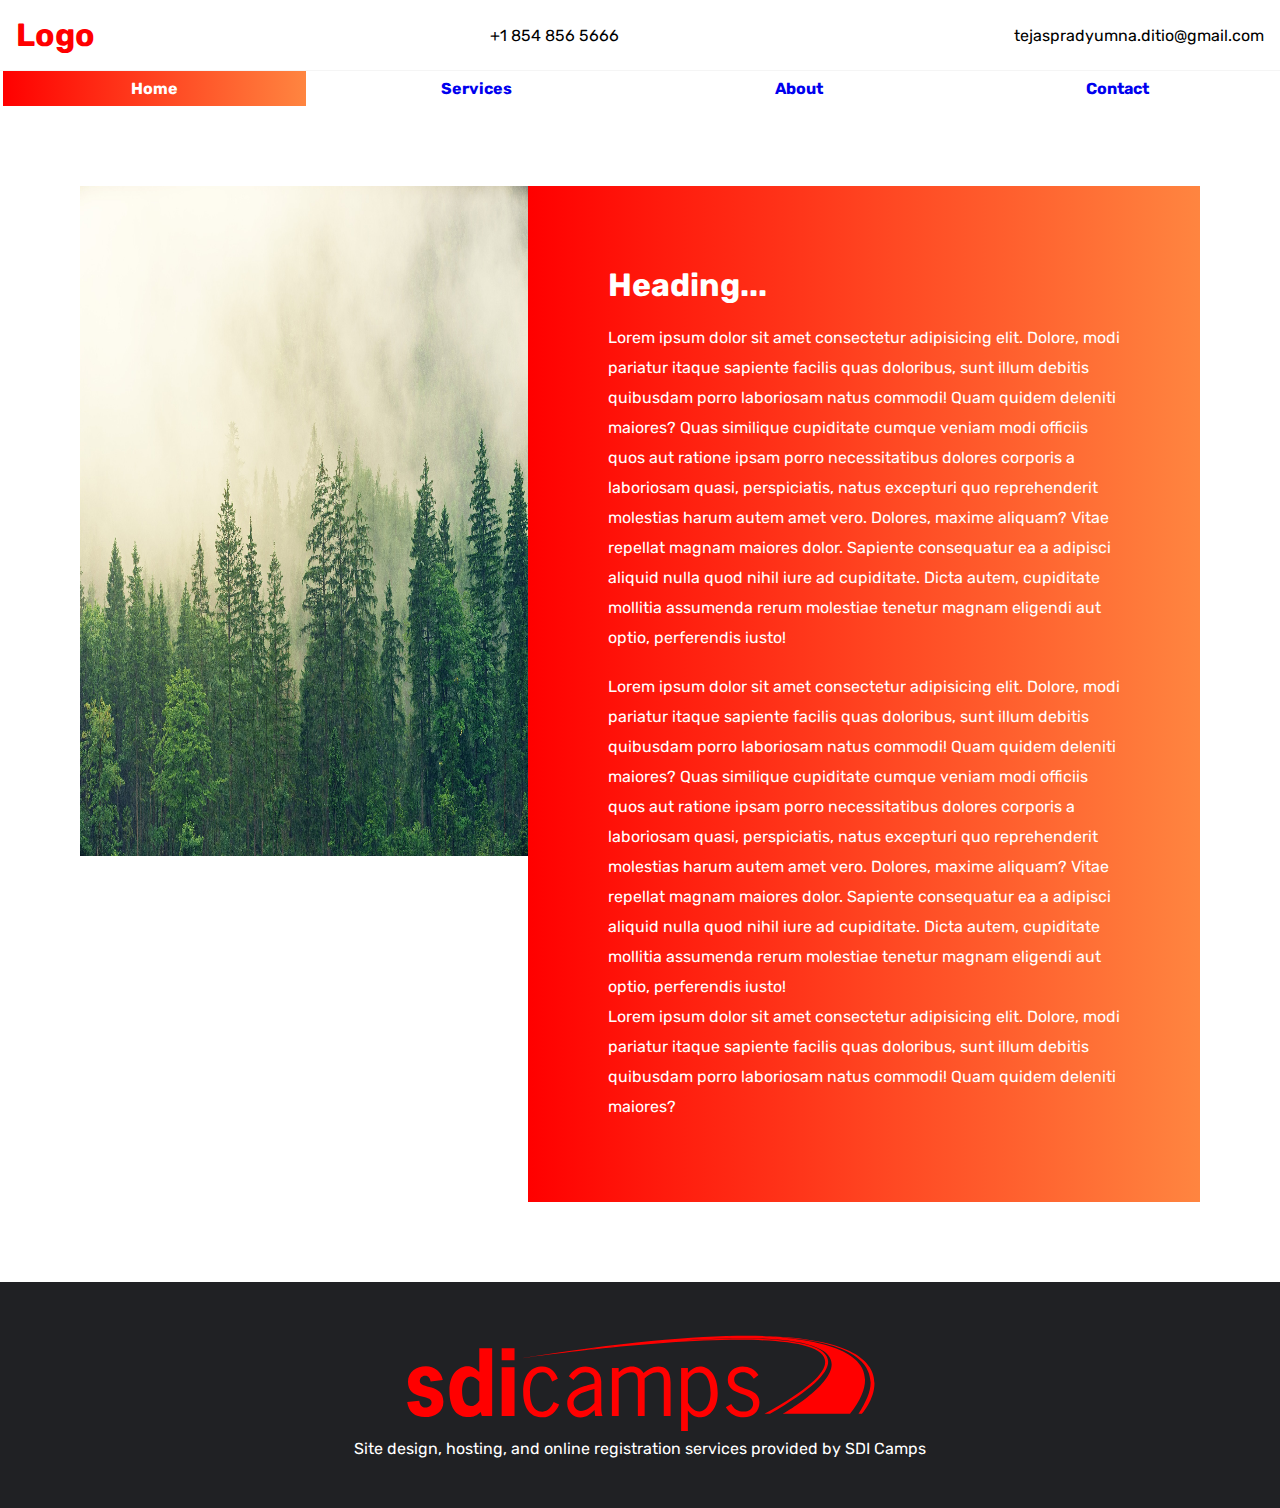
<file: index.html>
<!DOCTYPE html>
<html lang="en">

<head>
  <meta charset="UTF-8">
  <meta http-equiv="X-UA-Compatible" content="IE=edge">
  <meta name="viewport" content="width=A, initial-scale=1.0">
  <link rel="preconnect" href="https://fonts.googleapis.com">
  <link rel="preconnect" href="https://fonts.gstatic.com" crossorigin>
  <link
    href="https://fonts.googleapis.com/css2?family=Rubik:ital,wght@0,300;0,400;0,500;0,600;0,700;0,800;0,900;1,300;1,400;1,500;1,600;1,700;1,800;1,900&display=swap"
    rel="stylesheet">
  <title>Document</title>
  <link rel="stylesheet" href="style.css">
</head>

<body>
  <div class="flex flex-center justify-between p-2 border-b">
    <h1 class="color-primary">Logo</h1>
    <p>+1 854 856 5666</p>
    <p>tejaspradyumna.ditio@gmail.com</p>
  </div>
  <div class="flex flex-center justify-around">
    <a class="py-1 px-auto text-center menu font-bold active" href="#">Home</a>
    <a class="py-1 px-auto text-center menu font-bold" href="#">Services</a>
    <a class="py-1 px-auto text-center menu font-bold" href="#">About</a>
    <a class="py-1 px-auto text-center menu font-bold" href="contact.html">Contact</a>
  </div>

  <main>
    <section>
      <div class="main-section">
        <img src="img/forest-3622519_1920.jpg" class="image" style="height:670px; width: 40%;" alt="">
        <div class="side-section">
          <h1>Heading...</h1><br>
          <p>Lorem ipsum dolor sit amet consectetur adipisicing elit. Dolore, modi pariatur itaque sapiente facilis quas doloribus, sunt illum debitis quibusdam porro laboriosam natus commodi! Quam quidem deleniti maiores? Quas similique cupiditate cumque veniam modi officiis quos aut ratione ipsam porro necessitatibus dolores corporis a laboriosam quasi, perspiciatis, natus excepturi quo reprehenderit molestias harum autem amet vero. Dolores, maxime aliquam? Vitae repellat magnam maiores dolor. Sapiente consequatur ea a adipisci aliquid nulla quod nihil iure ad cupiditate. Dicta autem, cupiditate mollitia assumenda rerum molestiae tenetur magnam eligendi aut optio, perferendis iusto!</p><br>
          <p>Lorem ipsum dolor sit amet consectetur adipisicing elit. Dolore, modi pariatur itaque sapiente facilis quas doloribus, sunt illum debitis quibusdam porro laboriosam natus commodi! Quam quidem deleniti maiores? Quas similique cupiditate cumque veniam modi officiis quos aut ratione ipsam porro necessitatibus dolores corporis a laboriosam quasi, perspiciatis, natus excepturi quo reprehenderit molestias harum autem amet vero. Dolores, maxime aliquam? Vitae repellat magnam maiores dolor. Sapiente consequatur ea a adipisci aliquid nulla quod nihil iure ad cupiditate. Dicta autem, cupiditate mollitia assumenda rerum molestiae tenetur magnam eligendi aut optio, perferendis iusto!</p>
          <p>Lorem ipsum dolor sit amet consectetur adipisicing elit. Dolore, modi pariatur itaque sapiente facilis quas doloribus, sunt illum debitis quibusdam porro laboriosam natus commodi! Quam quidem deleniti maiores?</p>
        </div>
      </div>
    </section>
  </main>

  <footer class="footer">
    <svg id="sdicamps-logo" xmlns="http://www.w3.org/2000/svg" xmlns:xlink="http://www.w3.org/1999/xlink" version="1.1" x="0px" y="0px" width="478px" height="102.667px" viewBox="0 0 478 102.667" enable-background="new 0 0 478 102.667" xml:space="preserve">
      <g id="curve">
        <path class="track" d="M117.412 26.8 c0 0 470.587-68.495 246.1 54.989l97.358 0.001C460.868 81.8 574.999-47.333 117.4 26.829z M382.167 81.818h-13.125 c161.791-92.651-55.819-77.461-148.486-68.162c-12.141 1.264-24.913 2.695-38.395 4.317c0 0 15.371-2.006 38.395-4.317 C565.025-22.199 382.2 81.8 382.2 81.818z M457.484 81.818h-8.452c53.135-67.651-47.699-76.939-97.896-77.575 c-8.716-0.042-17.531 0.119-26.297 0.438c0 0 10.765-0.635 26.297-0.438c61.336 0.3 117.8 10.6 118.5 46.1 C469.846 59.3 465.2 69.4 457.5 81.818z"></path>
      </g>
      <g id="logo-text">
        <g>
          <path class="sdi" d="M29.566 49.566c-0.609-3.394-1.74-5.83-5.568-5.83 c-3.045 0-5.22 2.262-5.22 5.394c0 8.4 23.6 2.3 23.6 20.533c0 10.354-8.613 15.4-18.532 15.4 c-10.006 0-16.357-4.872-17.663-14.965l12.094-1.305c0.261 3.5 2.1 6.8 6 6.786c3.219 0 6.264-1.479 6.264-5.22 c0-8.527-23.579-1.566-23.579-20.534c0-9.832 8.439-15.574 17.923-15.574c8.526 0 15.4 5.4 16.9 13.834L29.566 49.566z"></path>
          <path class="sdi" d="M79.679 79.931c-3.916 3.48-6.96 5.133-12.355 5.1 c-9.832 0-18.88-6.09-18.88-26.623c0-18.011 10.789-24.188 17.836-24.188c5.22 0 8.4 2.6 12 5.829V16.33h12.876v67.69 H80.81L79.679 79.931z M69.673 44.433c-7.134 0-8.613 9.048-8.613 14.442c0 5.8 1.1 15.2 8.9 15.2 c3.828 0 6.351-2.523 8.353-5.568V49.74C76.025 47 73.4 44.4 69.7 44.433z"></path>
          <path class="sdi" d="M113.521 28.163h-12.877V16.33h12.877V28.163z M113.521 84 h-12.877V35.297h12.877V84.02z"></path>
          <path class="camps" d="M151.105 49.392c-1.653-4.438-4.263-9.223-9.658-9.049 c-10.44 0-12.442 11.484-12.442 19.663s2.001 19.7 12.4 19.663c5.83-0.261 9.136-4.959 11.224-9.657l5.481 2.4 c-2.784 7.309-8.961 12.963-16.705 12.963c-10.702 0-19.228-7.395-19.228-25.405c0-18.01 8.526-25.406 19.228-25.406 c7.917 0 12.8 5 15.4 12.181L151.105 49.392z"></path>
          <path class="camps" d="M194.169 84.02l-0.696-6.091c-3.916 3.828-8.266 7.482-13.921 7.5 c-7.396 0-13.312-6.177-13.312-13.746c0-13.747 14.443-16.705 25.058-19.576l2.175-0.609v-2.697c0-5.481-3.742-8.439-9.136-8.439 c-5.308 0-8.962 3.48-11.746 7.569l-4.785-3.567c4.002-5.742 9.223-9.745 16.531-9.745c6.525 0 15.9 4 15.9 14.965v23.84 c0.087 3.566-0.087 7.2 1.3 10.614H194.169z M190.776 57.832c-6.438 1.914-18.185 4.523-18.185 13.1 c0 4 3.1 8 7.2 8.005c5.395 0 10.354-3.742 13.66-7.831V57.048L190.776 57.832z"></path>
          <path class="camps" d="M217.658 84.02h-6.787V35.993h6.787v4.263 c4.176-3.394 7.744-5.656 13.312-5.656c5.133 0 9 2.2 11.6 6.526c4.437-3.567 8.7-6.438 14.704-6.526 c6.787 0 12.3 3.7 12.3 16.27V84.02h-6.787V52.611c0-5.047 0.87-12.442-6.352-12.442c-4.959-0.087-9.918 3.307-12.79 6.4 V84.02h-6.787V52.611c0-5.047 0.87-12.442-6.352-12.442c-5.829 0.174-9.31 3.219-12.79 6.352V84.02z"></path>
          <path class="camps" d="M286.909 98.898h-6.786V35.993h6.786v4.959 c3.132-3.306 7.396-6.352 12.007-6.352c8.266 0 17.8 7.5 17.8 26.363c0 18.445-11.05 24.448-17.575 24.4 c-5.308 0-9.049-2.871-12.268-6.873V98.898z M286.909 70.535c1.914 4.1 6.5 9 11.3 9 c4.698 0 11.397-4.611 11.397-18.706c0-7.222-2.001-20.272-11.485-20.272c-5.22 0-9.135 3.567-11.224 7.744V70.535z"></path>
          <path class="camps" d="M352.769 46.695c-2.697-4.002-5.916-6.352-10.963-6.352 c-4.437 0-8.613 2.262-8.613 7.135c0 11.7 25.3 6.6 25.3 22.795c0 9.396-6.699 15.139-15.748 15.1 c-7.743 0-14.008-3.393-17.923-10.092l5.394-3.394c2.61 5 6.8 7.7 12.5 7.743c4.959 0 9.396-2.697 9.396-8.178 c0-12.094-25.318-6.352-25.318-23.579c0-8.266 6.787-13.312 14.704-13.312c6.699 0 12.3 2.8 16 8.353L352.769 46.695z"></path>
        </g>
      </g>
    </svg>
    <p>Site design, hosting, and online registration services provided by SDI Camps</p>
  </footer>
</body>

</html>
</file>
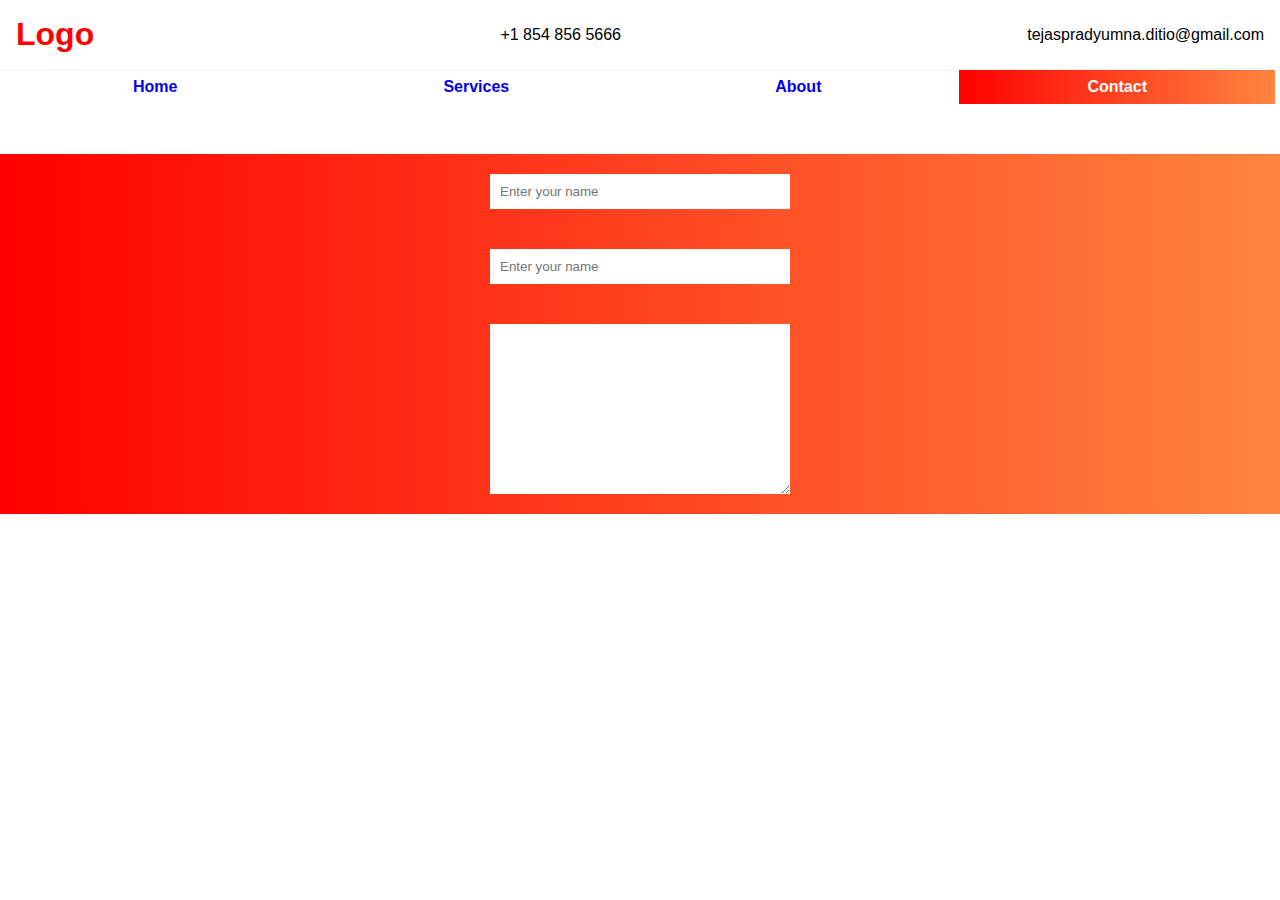
<file: contact.html>
<!DOCTYPE html>
<html lang="en">

<head>
    <meta charset="UTF-8">
    <meta http-equiv="X-UA-Compatible" content="IE=edge">
    <meta name="viewport" content="width=device-width, initial-scale=1.0">
    <title>Document</title>
    <link rel="stylesheet" href="style.css">
</head>

<body>
    <div class="flex flex-center justify-between p-2 border-b">
        <h1 class="color-primary">Logo</h1>
        <p>+1 854 856 5666</p>
        <p>tejaspradyumna.ditio@gmail.com</p>
    </div>
    <div class="flex flex-center justify-around">
        <a class="py-1 px-auto text-center menu font-bold" href="index.html">Home</a>
        <a class="py-1 px-auto text-center menu font-bold" href="#">Services</a>
        <a class="py-1 px-auto text-center menu font-bold" href="#">About</a>
        <a class="py-1 px-auto text-center menu font-bold  active" href="contact.html">Contact</a>
    </div>
    <form action="">
        <div class="form">
            <input class="form-input"  type="text" name="name" placeholder="Enter your name">
            <input class="form-input"  type="email" name="email" placeholder="Enter your name">
            <textarea  class="form-input" name="message" id="" cols="30" rows="10"></textarea>
        </div>
    </form>
</body>

</html>
</file>
<file: style.css>
*{
    margin: 0;
    padding: 0;
    box-sizing: border-box;
    font-family: 'Rubik', sans-serif;
    text-decoration: none;
    list-style: none;
}

.flex {
    display: flex;
}

.flex-center {
    align-items: center;
}

.justify-between {
    justify-content: space-between;
}

.justify-around {
    justify-content: space-around;
}

.p-2 {
    padding: 1rem;
}

.px-2 {
    padding-left: 1rem;
    padding-right: 1rem;
}

.py-1 {
    padding-top: 0.5rem;
    padding-bottom: 0.5rem;
}

.px-auto {
    padding-left: 10%;
    padding-right: 10%;
}

.border-b {
    border-bottom: 1px solid whitesmoke;
}

.border {
    border: 1px solid whitesmoke;
}

.color-primary {
    color: rgb(255,0,0);
    color: linear-gradient(90deg, rgba(255,0,0,1) 0%, rgba(255,133,64,1) 100%);
}

.inline {
    display: inline;
}

.inline-block {
    display: inline-block;
}

.w-100 {
    width: 100%;
} 

.text-center {
    text-align: center;
}

.menu:hover, .menu.active {
    background: rgb(255,0,0);
    background: linear-gradient(90deg, rgba(255,0,0,1) 0%, rgba(255,133,64,1) 100%);
    color: white;
}

.m-2 {
    margin: 1rem;
}

.my-2 {
    margin-top: 1rem;
    margin-bottom: 1rem;
}

.font-bold {
    font-weight: bold;
}

.main-section {
    display: flex;
    margin: 5rem;
}

.side-section {
    padding: 5rem;
    background: rgb(255,0,0);
    background: linear-gradient(90deg, rgba(255,0,0,1) 0%, rgba(255,133,64,1) 100%);
    color: white
}

.side-section p {
    line-height: 30px;
}

.footer {
    background: #202124;
    color: white;
    padding: 50px;
    text-align: center;
}

#sdicamps-logo {
    fill: red;
}

.form {
    display: flex;
    flex-direction: column;
    justify-content: space-between;
    align-items: center;
    background: rgb(255,0,0);
    background: linear-gradient(90deg, rgba(255,0,0,1) 0%, rgba(255,133,64,1) 100%);
    margin-top: 50px
}

.form-input {
    margin: 20px;
    padding: 10px;
    width: 300px;
    border: none;
}

.form-input:focus {
    border: none;
    outline: 2px solid red;
}
</file>
